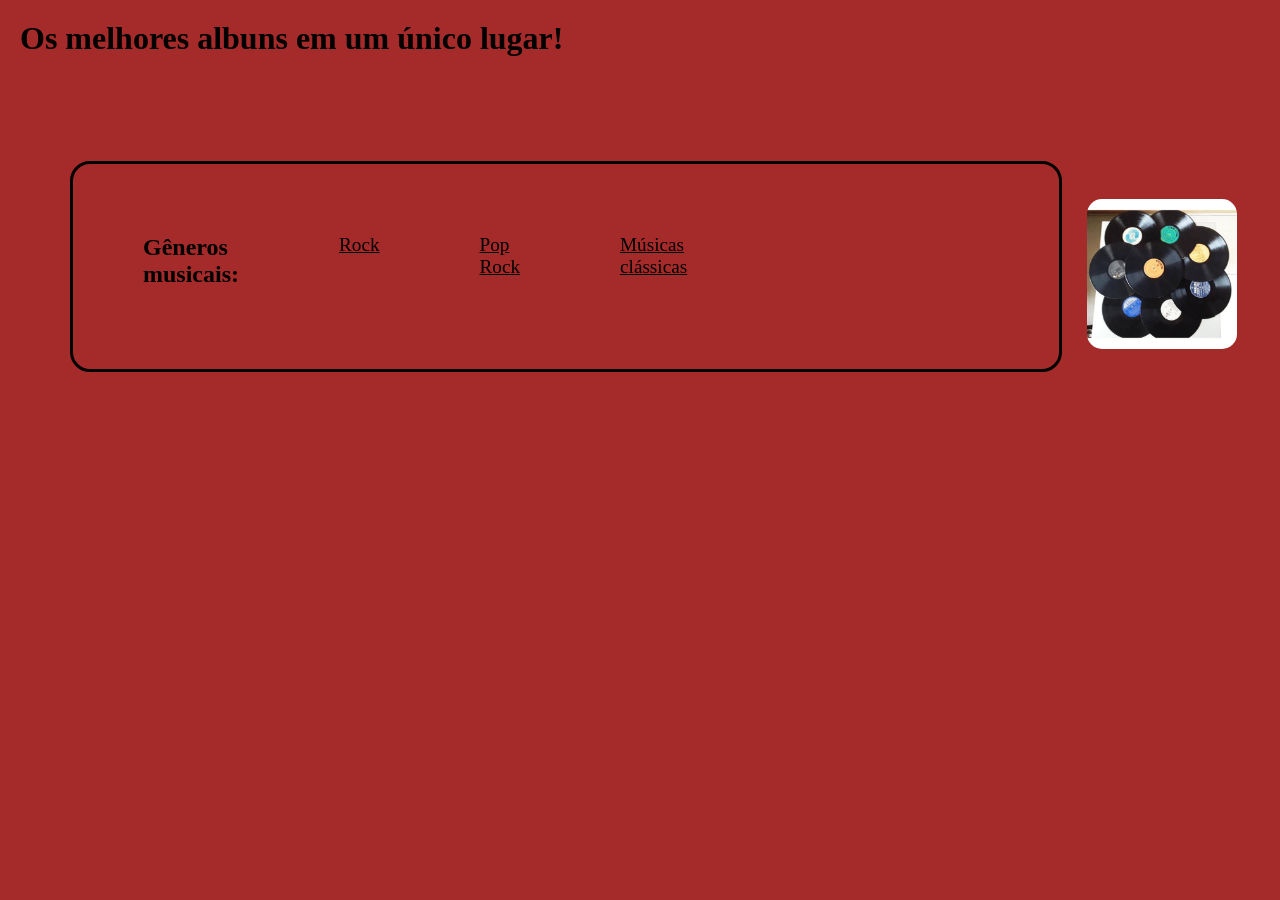
<file: index.html>
<!DOCTYPE html>
<html lang="pt-br">
<head>
    <meta charset="UTF-8">
    <meta name="viewport" content="width=device-width, initial-scale=1.0">
    <title>Loja Musical</title>
    <link rel="stylesheet" href="style.css">
</head>
<body>
    <p class="titulo"><b>Os melhores albuns em um único lugar!</b></p>

    
    <img src="img/logo.png" alt="logo" class="logotipo">

    
    <div class="generos_musicais">
        <h3 id="generos">Gêneros musicais:</h3>
        <br>
        <a id="rock" href="rock.html">Rock</a>
        <a id="pop_rock" href="pop_rock.html">Pop Rock</a>
        <a id="musicas_classicas" href="musicas_classicas.html">Músicas clássicas</a>
    

        <img id="discos_index" src="img/discos.png" alt="logo">
    </div>

</body>
</html>
</file>
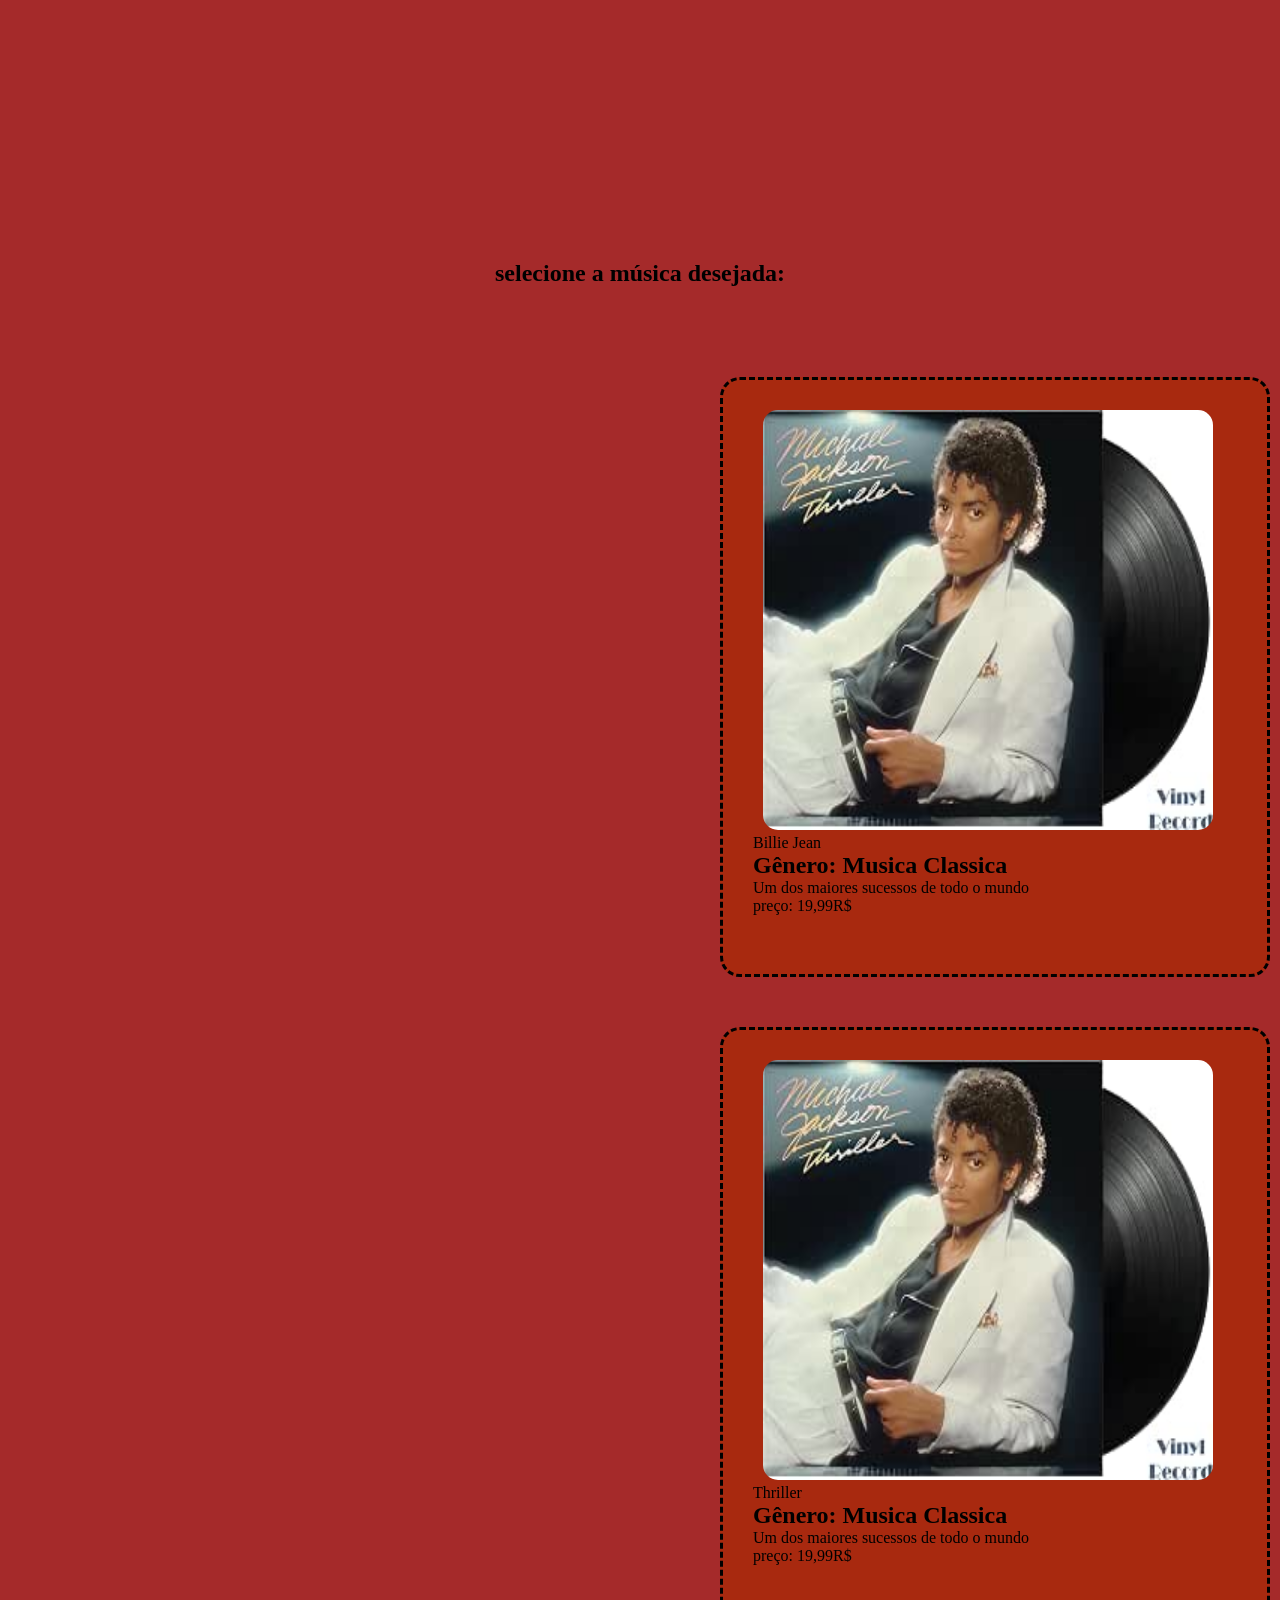
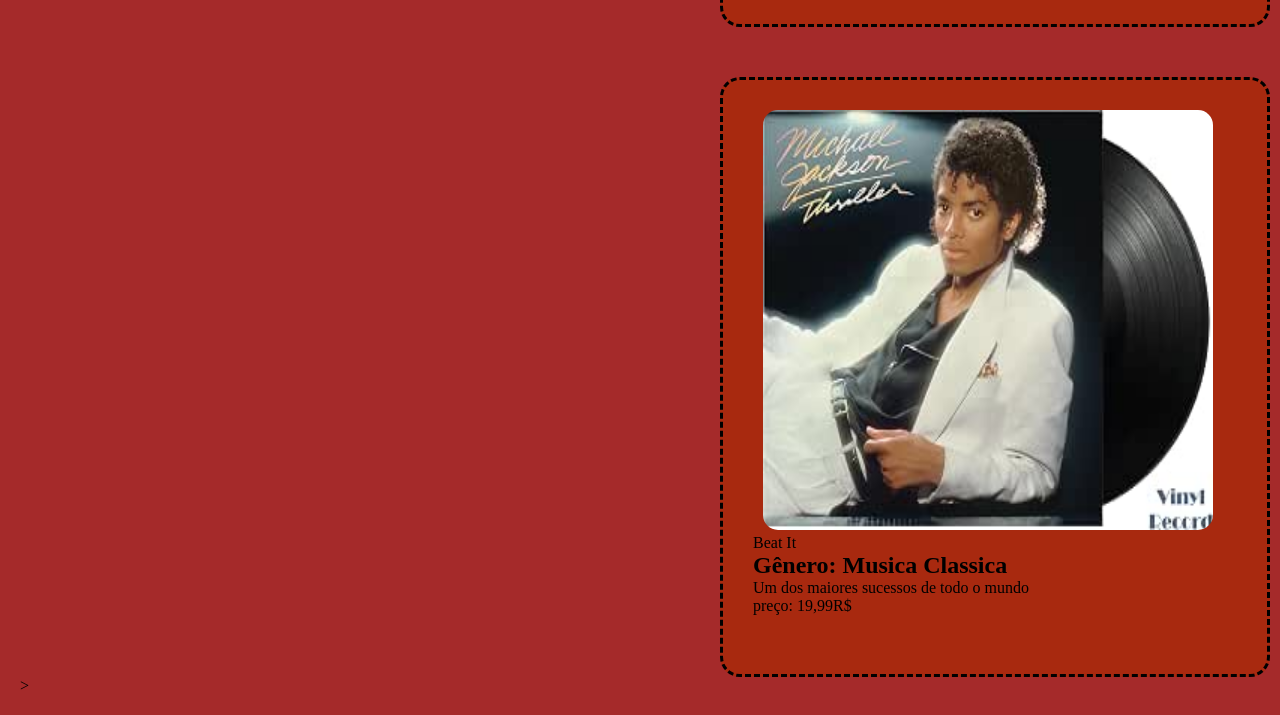
<file: musicas_classicas.html>
<!DOCTYPE html>
<html lang="en">
<head>
    <meta charset="UTF-8">
    <meta name="viewport" content="width=device-width, initial-scale=1.0">
    <title>músicas clássicas</title>
    <link rel="stylesheet" href="style.css">
</head>
<body class="pag_musicas_classicas" >

    <p id="selecionar_musica_rock"> <b>selecione a música desejada:</b></p>
    <article class="card_Muppets_Babies_Theme">
        <img  src="img/michael.jpg" alt="michael-jackson" class="imagem_michael">

        <div class="card-content">
            <span class="card-tag">Billie Jean</span>
            <h2 class="card-title">Gênero: Musica Classica</h2>
            <p class="card-text">Um dos maiores sucessos de todo o mundo</p>
            <footer class="card-rodape">
                <p>preço: 19,99R$</p>
            </footer>
          </div>

    </article>

    <article class="card_Rainbow_Connection">
        <img  src="img/michael.jpg" alt="michael-jackson" class="imagem_michael">

        <div class="card-content">
            <span class="card-tag">Thriller</span>
            <h2 class="card-title">Gênero: Musica Classica</h2>
            <p class="card-text">Um dos maiores sucessos de todo o mundo</p>
            <footer class="card-rodape">
                <p>preço: 19,99R$</p>
            </footer>
          </div>

    </article>

    <article class="card_Im_Ugly">
        <img src="img/michael.jpg" alt="michael-jackson" class="imagem_michael">

        <div class="card-content">
            <span class="card-tag">Beat It</span>
            <h2 class="card-title">Gênero: Musica Classica</h2>
            <p class="card-text">Um dos maiores sucessos de todo o mundo</p>
            <footer class="card-rodape">
                <p>preço: 19,99R$</p>
            </footer>
          </div>

    </article>>
    
</body>
</html>
</file>
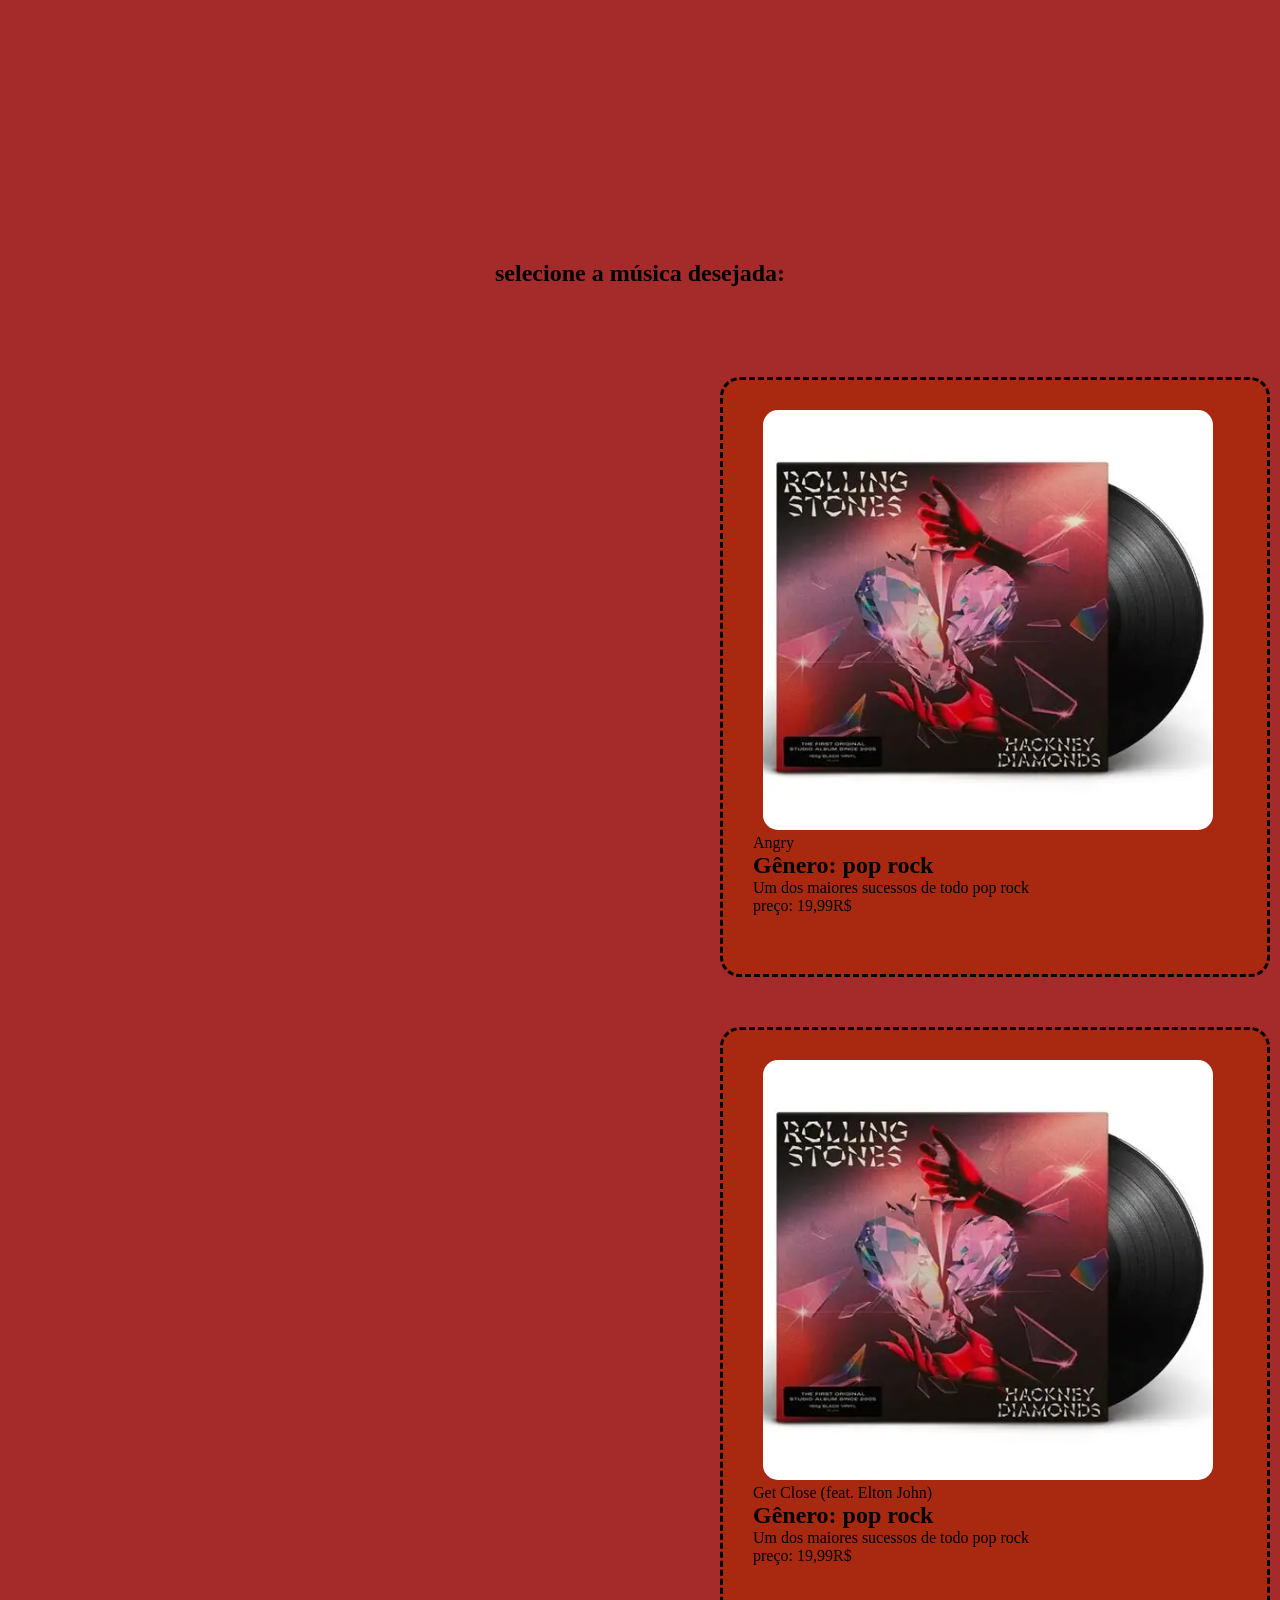
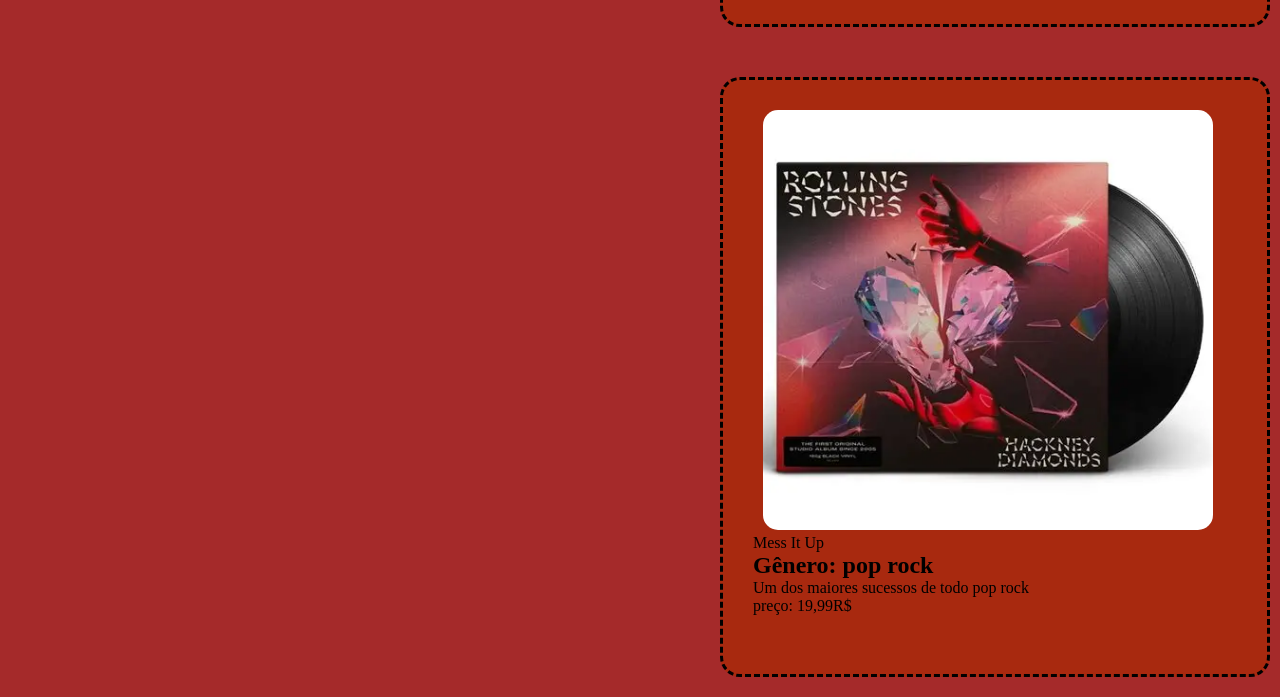
<file: pop_rock.html>
<!DOCTYPE html>
<html lang="en">
<head>
    <meta charset="UTF-8">
    <meta name="viewport" content="width=device-width, initial-scale=1.0">
    <title>pop rock</title>
    <link rel="stylesheet" href="style.css">
</head>
<body class="pag_popRock" >

    <p id="selecionar_musica_rock"> <b>selecione a música desejada:</b></p>
    <article class="card_Muppets_Babies_Theme">
        <img src="img/pop rock.png" alt="muppets" class="imagem_rollingStones">

        <div class="card-content">
            <span class="card-tag"> Angry</span>
            <h2 class="card-title">Gênero: pop rock</h2>
            <p class="card-text">Um dos maiores sucessos de todo pop rock</p>
            <footer class="card-rodape">
                <p>preço: 19,99R$</p>
            </footer>
          </div>

    </article>

    <article class="card_Rainbow_Connection">
        <img src="img/pop rock.png" alt="muppets" class="imagem_rollingStones">

        <div class="card-content">
            <span class="card-tag">Get Close (feat. Elton John)</span>
            <h2 class="card-title">Gênero: pop rock</h2>
            <p class="card-text">Um dos maiores sucessos de todo pop rock</p>
            <footer class="card-rodape">
                <p>preço: 19,99R$</p>
            </footer>
          </div>

    </article>

    <article class="card_Im_Ugly">
        <img src="img/pop rock.png" alt="muppets" class="imagem_rollingStones">

        <div class="card-content">
            <span class="card-tag">Mess It Up</span>
            <h2 class="card-title">Gênero: pop rock</h2>
            <p class="card-text">Um dos maiores sucessos de todo pop rock</p>
            <footer class="card-rodape">
                <p>preço: 19,99R$</p>
            </footer>
          </div>

    </article>
    
</body>
</html>
</file>
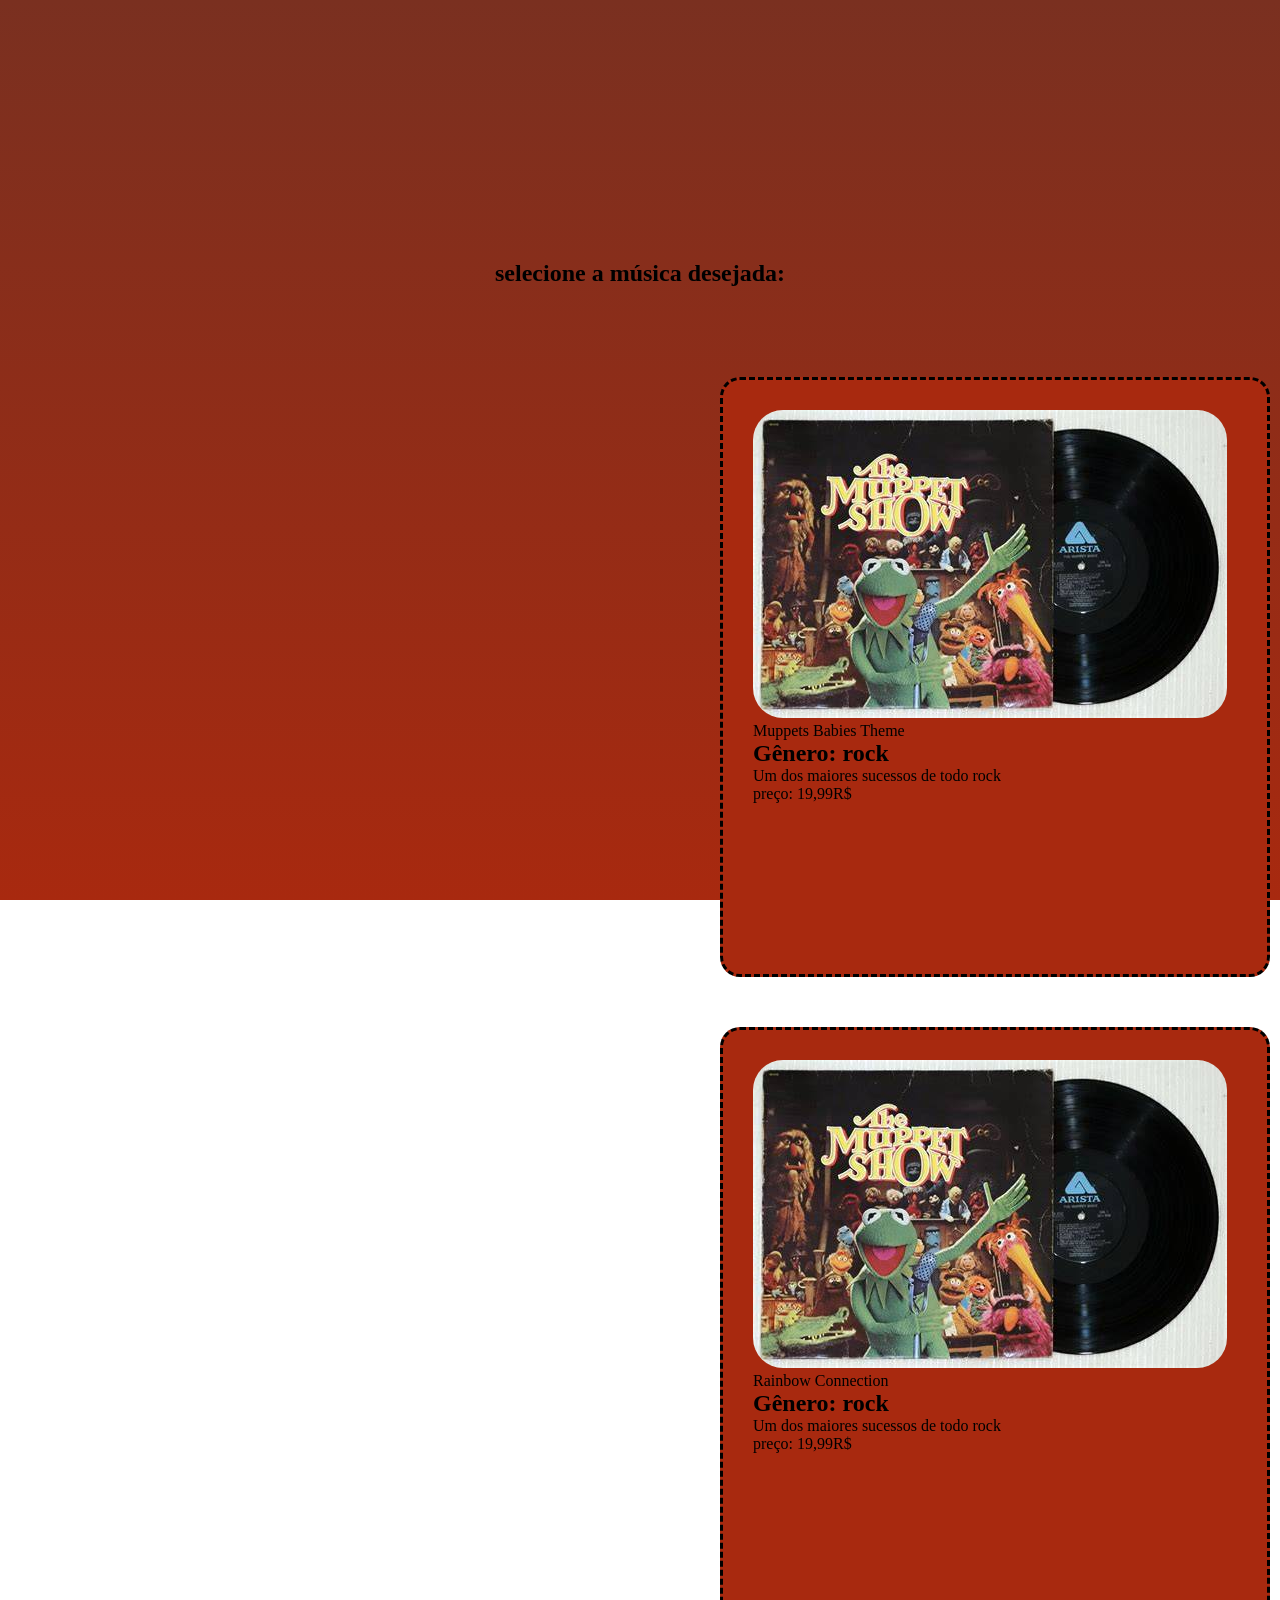
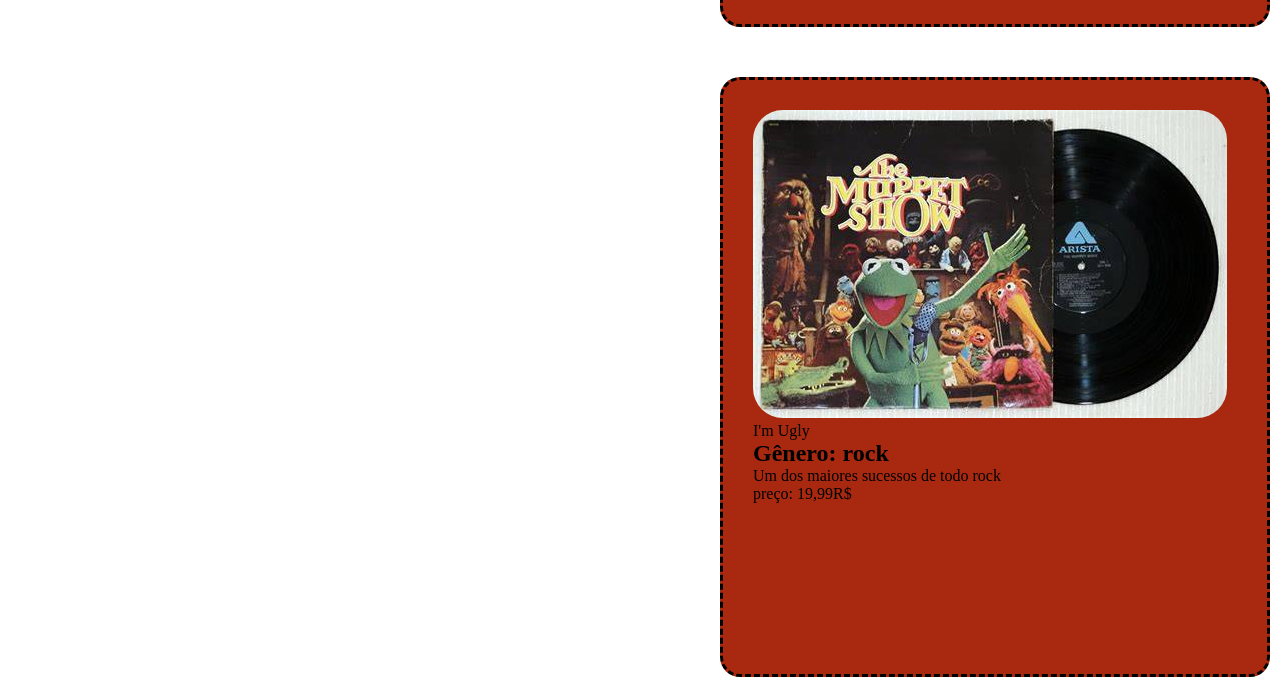
<file: rock.html>
<!DOCTYPE html>
<html lang="en">
<head>
    <meta charset="UTF-8">
    <meta name="viewport" content="width=device-width, initial-scale=1.0">
    <title>Rock</title>
    <link rel="stylesheet" href="style.css">
</head>
<body class="pag_rock" >

    <p id="selecionar_musica_rock"> <b>selecione a música desejada:</b></p>
    <article class="card_Muppets_Babies_Theme">
        <img src="img/muppets.png" alt="muppets" class="imagem_muppets">

        <div class="card-content">
            <span class="card-tag">Muppets Babies Theme</span>
            <h2 class="card-title">Gênero: rock</h2>
            <p class="card-text">Um dos maiores sucessos de todo rock</p>
            <footer class="card-rodape">
                <p>preço: 19,99R$</p>
            </footer>
          </div>

    </article>

    <article class="card_Rainbow_Connection">
        <img src="img/muppets.png" alt="muppets" class="imagem_muppets">

        <div class="card-content">
            <span class="card-tag">Rainbow Connection</span>
            <h2 class="card-title">Gênero: rock</h2>
            <p class="card-text">Um dos maiores sucessos de todo rock</p>
            <footer class="card-rodape">
                <p>preço: 19,99R$</p>
            </footer>
          </div>

    </article>

    <article class="card_Im_Ugly">
        <img src="img/muppets.png" alt="muppets" class="imagem_muppets">

        <div class="card-content">
            <span class="card-tag">I'm Ugly</span>
            <h2 class="card-title">Gênero: rock</h2>
            <p class="card-text">Um dos maiores sucessos de todo rock</p>
            <footer class="card-rodape">
                <p>preço: 19,99R$</p>
            </footer>
          </div>

    </article>
</body>
</html>
</file>
<file: style.css>
* {
    margin: 0;
    padding: 0;
    box-sizing: border-box;
    outline: 0;
}

body{
    background-color: brown;
    padding: 20px;
}

.logotipo{
    border-radius: 20px;
    width: 100px;
    height: 60px;
    margin-left: 1750px;
    margin-top: -10px;
}


.generos_musicais{
    padding: 20px;
    margin: 20px;
    border-style: solid;
    display: flex;
    border-width: 3px;
    border-radius: 20px;
    margin: 50px;
    width: 80%;

    
    
}

#rock,
#pop_rock,
#musicas_classicas{
    padding: 30px;
    margin: 20px;
    color: #000;
    font-size: larger;
    
}

#generos{
    padding: 50px;
    font-size: x-large;
}

.titulo {
    font-size: xx-large;
}

#discos_index{
    margin-left: 350px;
    width: 150;
    height: 150px;
    margin-top: 15px;
    border-radius:15px ;
}

.pag_rock{
    background: linear-gradient(
        #7A3020,
        #A8290F
        );
        background-repeat: no-repeat;
        background-attachment:fixed;
        box-sizing: border-box;
}


.card_Muppets_Babies_Theme,
.card_Rainbow_Connection,
.card_Im_Ugly{

    gap: 20px;
    margin-left: 700px;
    margin-top: 50px;
    background-color: #A8290F;
    width: 550px;
    height: 600px;
    border-radius: 20px;
    border-style: dashed;
    padding: 30px;
}

#selecionar_musica_rock{
padding: 40px;
font-size: x-large;
text-align: center;
margin-top: 200px;
}

.imagem_muppets{
    cursor:pointer;
    border-radius: 30px;
}


.pag_rock{
    background: linear-gradient(
        #7A3020,
        #A8290F
        );
        background-repeat: no-repeat;
        background-attachment:fixed;
        box-sizing: border-box;
}


.musicas_classicas{
    background: linear-gradient(
        #7A3020,
        #A8290F
        );
        background-repeat: no-repeat;
        background-attachment:fixed;
        box-sizing: border-box;
}


.imagem_michael{
    width: 450px;
    height: 420px;
    margin-left: 10px;
    border-radius: 15px;
}

.imagem_rollingStones{
    width: 450px;
    height: 420px;
    margin-left: 10px;
    border-radius: 15px;
}
</file>
